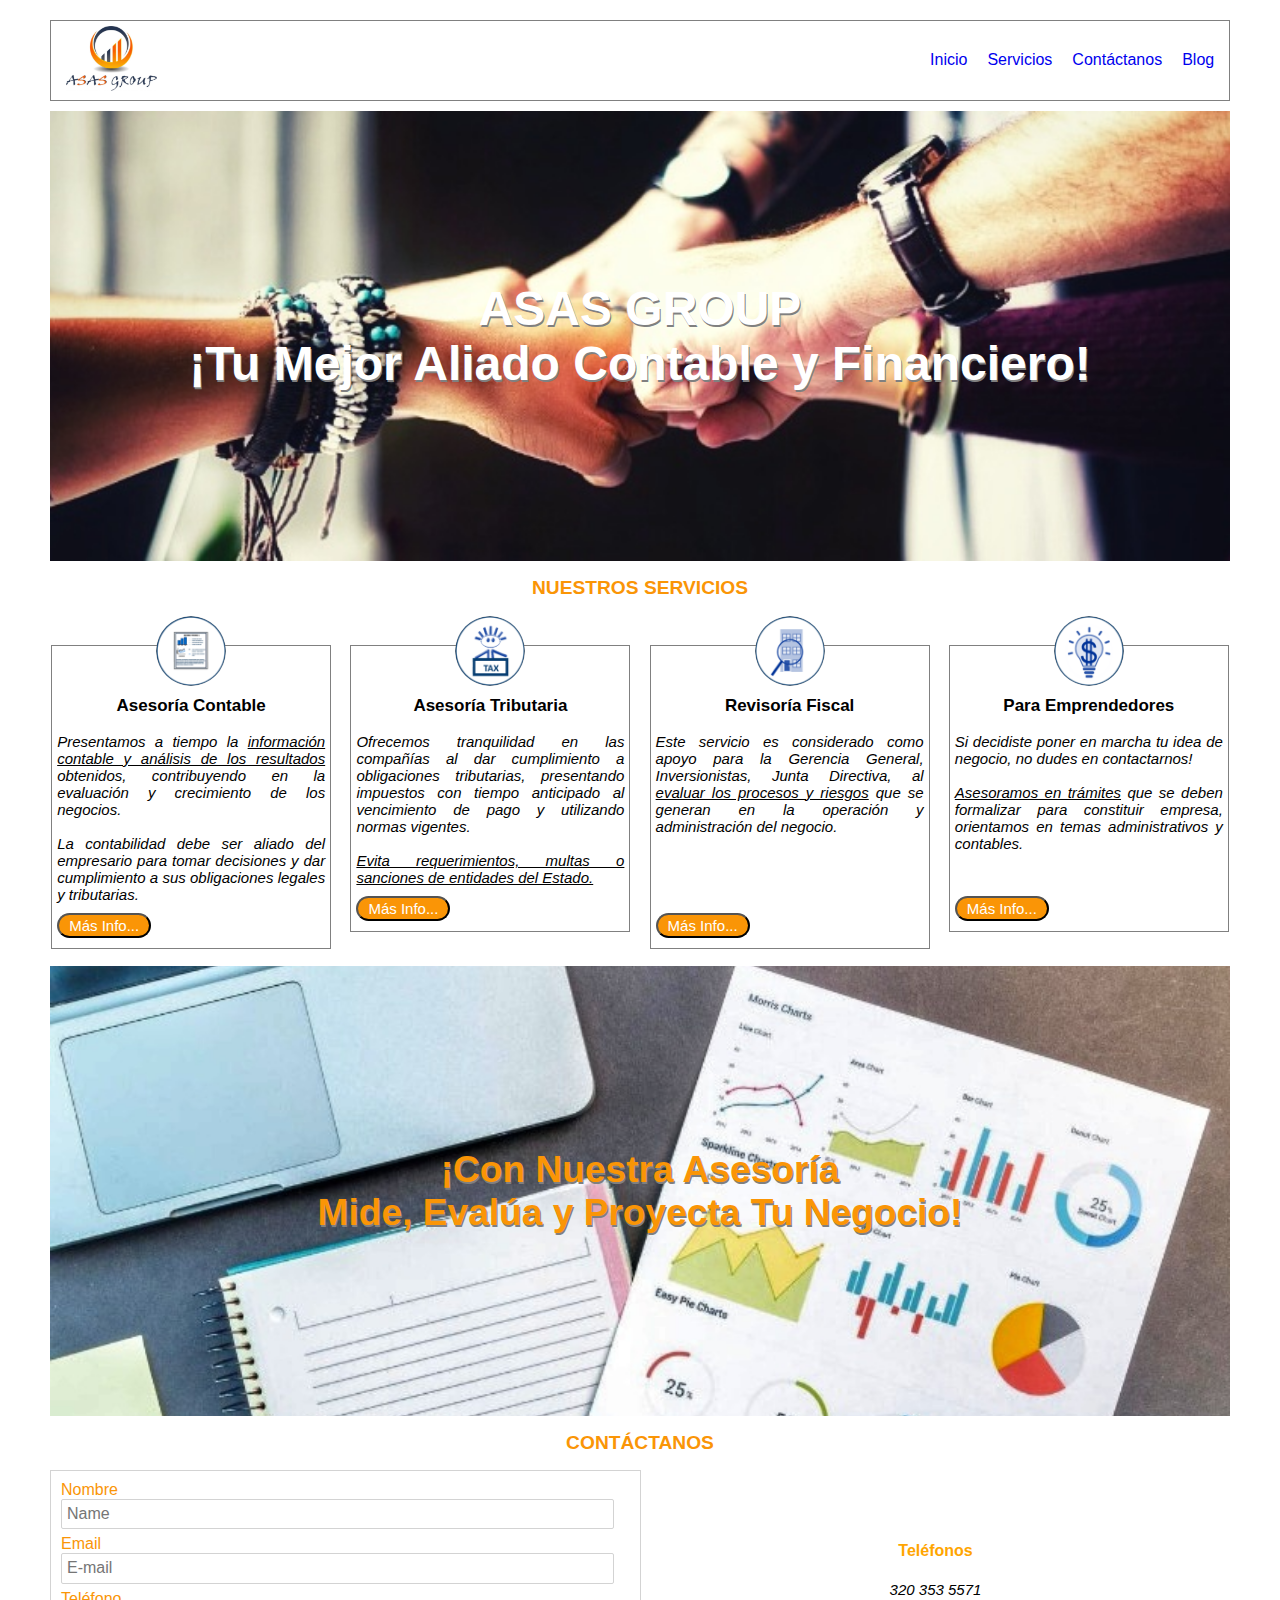
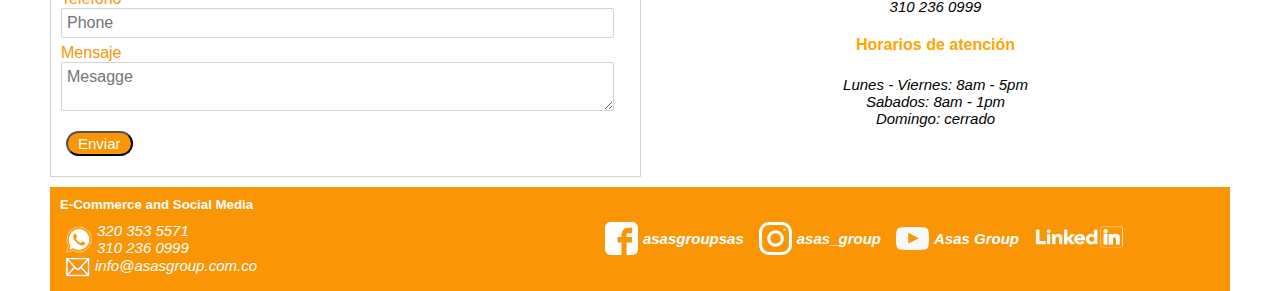
<file: index.html>
<!DOCTYPE html>
<html lang="en">
  <head>
    <meta charset="UTF-8" />
    <meta name="viewport" content="width=device-width, initial-scale=1.0" />
    <meta name="description" content="El sitio de los mejores!" />
    <meta name="author" content="Yayoamerchan" />
    <meta
      name="keywords"
      content="Asas Group, contadores, contabilidad, servicios, contables, tributarios, financieros"
    />
    <link rel="stylesheet" href="css/normalize.css" />
    <link rel="stylesheet" href="css/estilos.css" />
    <link rel="stylesheet" href="css/mobile.css" />
    <link rel="stylesheet" href="css/grid.css" />
    <link rel="icon" type="image.png" href="images/favicon.png" />
    <link rel="canonical" href="https://www.asasgroup.com.co/" />
    <title>ASAS GROUP - Tu mejor Aliado!</title>
  </head>
  <body>
    <!------- inicio del navBar -->
    <div class="wrapper">
      <nav>
        <a href="#"><img src="images/LOGO_ASAS_SIN.png" alt="Logo_Asas" /></a>
        <ul>
          <li>
            <a href="#">Inicio</a>
          </li>
          <li>
            <a href="#servicios">Servicios</a>
          </li>
          <li>
            <a href="#contactanos">Contáctanos</a>
          </li>
          <li>
            <a href="https://asasgroupsas.blogspot.com/">Blog</a>
          </li>
        </ul>
      </nav>

      <!-- inicio del la seccion principal -->
      <section class="mainSection">
        <h1>
          ASAS GROUP <br />
          ¡Tu Mejor Aliado Contable y Financiero!
        </h1>
      </section>

      <!-- -----   Servicios -->
      <h2 class="services_title" id="servicios">NUESTROS SERVICIOS</h2>
      <div class="services">
        <div class="container_service">
          <img src="images/Contable.png" alt="Contabilidad" />
          <div class="text">
            <h3>Asesoría Contable</h3>
            <p>
              Presentamos a tiempo la
              <u>información contable y análisis de los resultados</u>
              obtenidos, contribuyendo en la evaluación y crecimiento de los
              negocios. <br />
              <br />
              La contabilidad debe ser aliado del empresario para tomar
              decisiones y dar cumplimiento a sus obligaciones legales y
              tributarias.
            </p>
            <a href="contabilidad.html">
              <input type="submit" class="main_btn" value="Más Info..." />
            </a>
          </div>
        </div>
        <div class="container_service">
          <img src="images/Impuesto.png" alt="Tributaria" />
          <div class="text">
            <h3>Asesoría Tributaria</h3>
            <p>
              Ofrecemos tranquilidad en las compañías al dar cumplimiento a
              obligaciones tributarias, presentando impuestos con tiempo
              anticipado al vencimiento de pago y utilizando normas vigentes.
              <br />
              <br />
              <u
                >Evita requerimientos, multas o sanciones de entidades del
                Estado. </u
              ><br />
            </p>
            <a href="tributaria.html">
              <input type="submit" class="main_btn" value="Más Info..." />
            </a>
          </div>
        </div>
        <div class="container_service">
          <img src="images/Auditoria.png" alt="Contabilidad" />
          <div class="text">
            <h3>Revisoría Fiscal</h3>
            <p>
              Este servicio es considerado como apoyo para la Gerencia General,
              Inversionistas, Junta Directiva, al
              <u>evaluar los procesos y riesgos</u>
              que se generan en la operación y administración del negocio.
              <br /><br /><br /><br /><br />
            </p>
            <a href="auditoria.html">
              <input type="submit" class="main_btn" value="Más Info..." />
            </a>
          </div>
        </div>
        <div class="container_service">
          <img src="images/Emprender.png" alt="Contabilidad" />
          <div class="text t_emprendedor">
            <h3>Para Emprendedores</h3>
            <p>
              Si decidiste poner en marcha tu idea de negocio, no dudes en
              contactarnos!
              <br />
              <br />
              <u>Asesoramos en trámites</u> que se deben formalizar para
              constituir empresa, orientamos en temas administrativos y
              contables. <br /><br /><br />
            </p>
            <a href="emprendedores.html">
              <input type="submit" class="main_btn" value="Más Info..." />
            </a>
          </div>
        </div>
      </div>

      <!-- ----slogan -->
      <div class="slogan">
        <h2>
          ¡Con Nuestra Asesoría <br />
          Mide, Evalúa y Proyecta Tu Negocio!
        </h2>
      </div>

      <!-- ------Contactos -->
      <h2>CONTÁCTANOS</h2>
      <div class="container_cont" id="contactanos">
        <div class="row">
          <div class="col-6 formulario">
            <form action="">
              <label for="names">Nombre</label>
              <br />
              <input
                type="text"
                id="names"
                class="data"
                placeholder="Name"
                required
              />
              <br />
              <label for="mail">Email</label>
              <br />
              <input
                type="email"
                id="mail"
                class="data"
                placeholder="E-mail"
                required
              />
              <br />
              <label for="phone">Teléfono</label>
              <br />
              <input
                type="tel"
                id="phone"
                placeholder="Phone"
                class="data"
                required
              />
              <br />
              <label for="message">Mensaje</label>
              <br />
              <textarea
                name=""
                id="message"
                placeholder="Mesagge"
                required
              ></textarea>
              <a href="#">
                <input type="submit" class="main_btn" value="Enviar" />
              </a>
            </form>
          </div>
          <div class="col-6 horario">
            <h4>Teléfonos</h4>
            <p>
              320 353 5571 <br />
              310 236 0999
            </p>
            <h4>Horarios de atención</h4>
            <p>
              Lunes - Viernes: 8am - 5pm
              <br />
              Sabados: 8am - 1pm
              <br />
              Domingo: cerrado
            </p>
          </div>
        </div>
      </div>

      <!----- footer -->
      <footer class="footer">
        <h5>E-Commerce and Social Media</h5>
        <div class="row">
          <!------ leftfooter -->
          <div class="col-4 chat">
            <div class="socialLeft">
              <a href="" class="whatsImage" target="_blank">
                <img src="images/whatsapp.png" alt="whatsapp" />
              </a>
              <p>
                320 353 5571 <br />
                310 236 0999
              </p>
            </div>
            <br />
            <div class="socialLeft">
              <a href="" target="_blank" class="email">
                <img src="images/mail.png" id="imgMail" alt="mail" />
                <p>
                  info@asasgroup.com.co
                </p>
              </a>
            </div>
          </div>
          <!------ rightfooter -->
          <div class="col-8">
            <div class="socialMedia">
              <div class="facebook">
                <a
                  href="https://www.facebook.com/asasgroupsas/"
                  class="socialLink"
                  target="_blank"
                >
                  <img src="images/facebook.svg" id="socialImage" alt="" />
                  <p><strong>asasgroupsas</strong></p>
                </a>
              </div>
              <div class="instagram">
                <a
                  href="https://www.instagram.com/asas_group/"
                  class="socialLink"
                  target="_blank"
                >
                  <img src="images/instagram.svg" id="socialImage" alt="" />
                  <p><strong>asas_group</strong></p>
                </a>
              </div>
              <div class="youtube">
                <a
                  href="https://www.youtube.com/channel/UC-IrFp-_73s5o8YHUHdszXA"
                  class="socialLink"
                  target="_blank"
                >
                  <img src="images/youtube.svg" id="socialImage" alt="" />
                  <p><strong>Asas Group</strong></p>
                </a>
              </div>
              <div>
                <a
                  href="https://www.linkedin.com/in/asas-group-sas-0109a9198/"
                  class=""
                  target="_blank"
                >
                  <img
                    src="images/linkedinWhite.png"
                    alt="linkedin"
                    id="linkedin"
                  />
                </a>
              </div>
            </div>
          </div>
        </div>
      </footer>
    </div>
  </body>
</html>
</file>
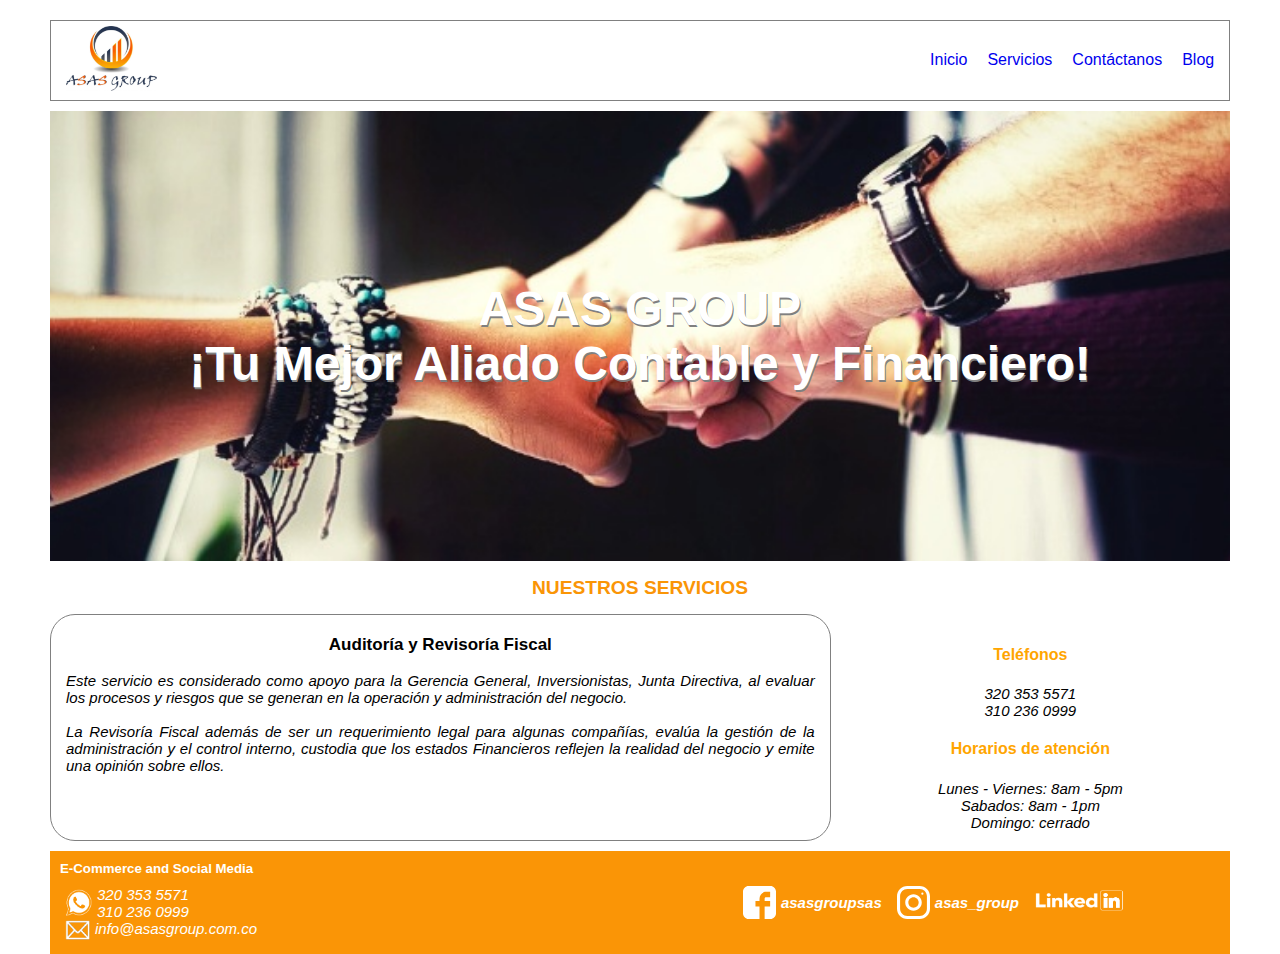
<file: auditoria.html>
<!DOCTYPE html>
<html lang="en">
  <head>
    <meta charset="UTF-8" />
    <meta name="viewport" content="width=device-width, initial-scale=1.0" />
    <meta name="description" content="El sitio de los mejores!" />
    <link rel="stylesheet" href="css/normalize.css" />
    <link rel="stylesheet" href="css/estilos.css" />
    <link rel="stylesheet" href="css/mobile.css" />
    <link rel="stylesheet" href="css/grid.css" />
    <title>ASAS GROUP - Portafolio!</title>
  </head>
  <body>
    <!------- inicio del navBar -->
    <div class="wrapper">
      <nav>
        <a href="index.html"
          ><img src="images/LOGO_ASAS_SIN.png" alt="Logo_Asas"
        /></a>
        <ul>
          <li>
            <a href="index.html">Inicio</a>
          </li>
          <li>
            <a href="index.html#servicios">Servicios</a>
          </li>
          <li>
            <a href="auditoria.html#ecommerce">Contáctanos</a>
          </li>
          <li>
            <a href="https://asasgroupsas.blogspot.com/">Blog</a>
          </li>
        </ul>
      </nav>

      <!-- inicio del la seccion principal -->
      <section class="mainSection">
        <h1>
          ASAS GROUP <br />
          ¡Tu Mejor Aliado Contable y Financiero!
        </h1>
      </section>

      <!------ Servicio -->
      <a href="index.html#servicios">
        <h2 class="services_title">NUESTROS SERVICIOS</h2>
      </a>
      <div class="row">
        <div class="col-8 serviceText" id="servicios">
          <h3 class="serviceTitle">Auditoría y Revisoría Fiscal</h3>
          <p>
            Este servicio es considerado como apoyo para la Gerencia General,
            Inversionistas, Junta Directiva, al evaluar los procesos y riesgos
            que se generan en la operación y administración del negocio.
            <br /><br />
            La Revisoría Fiscal además de ser un requerimiento legal para
            algunas compañías, evalúa la gestión de la administración y el
            control interno, custodia que los estados Financieros reflejen la
            realidad del negocio y emite una opinión sobre ellos.
            <br />
          </p>
        </div>
        <div class="col-4 horario">
          <h4>Teléfonos</h4>
          <p>
            320 353 5571 <br />
            310 236 0999
          </p>
          <h4>Horarios de atención</h4>
          <p>
            Lunes - Viernes: 8am - 5pm
            <br />
            Sabados: 8am - 1pm
            <br />
            Domingo: cerrado
          </p>
        </div>
      </div>

      <!----- footer -->
      <footer class="footer" id="ecommerce">
        <h5>E-Commerce and Social Media</h5>
        <div class="row">
          <!------ leftfooter -->
          <div class="col-4 chat">
            <div class="socialLeft">
              <a href="" class="whatsImage" target="_blank">
                <img src="images/whatsapp.png" alt="whatsapp" />
              </a>
              <p>
                320 353 5571 <br />
                310 236 0999
              </p>
            </div>
            <br />
            <div class="socialLeft">
              <a href="" target="_blank" class="email">
                <img src="images/mail.png" id="imgMail" alt="mail" />
                <p>
                  info@asasgroup.com.co
                </p>
              </a>
            </div>
          </div>
          <!------ rightfooter -->
          <div class="col-8">
            <div class="socialMedia">
              <div class="facebook">
                <a
                  href="https://www.facebook.com/asasgroupsas/"
                  class="socialLink"
                  target="_blank"
                >
                  <img src="images/facebook.svg" id="socialImage" alt="" />
                  <p><strong>asasgroupsas</strong></p>
                </a>
              </div>
              <div class="instagram">
                <a
                  href="https://www.instagram.com/asas_group/"
                  class="socialLink"
                  target="_blank"
                >
                  <img src="images/instagram.svg" id="socialImage" alt="" />
                  <p><strong>asas_group</strong></p>
                </a>
              </div>
              <div>
                <a
                  href="https://www.linkedin.com/in/asas-group-sas-0109a9198/"
                  class=""
                  target="_blank"
                >
                  <img
                    src="images/linkedinWhite.png"
                    alt="linkedin"
                    id="linkedin"
                  />
                </a>
              </div>
            </div>
          </div>
        </div>
      </footer>
    </div>
  </body>
</html>
</file>
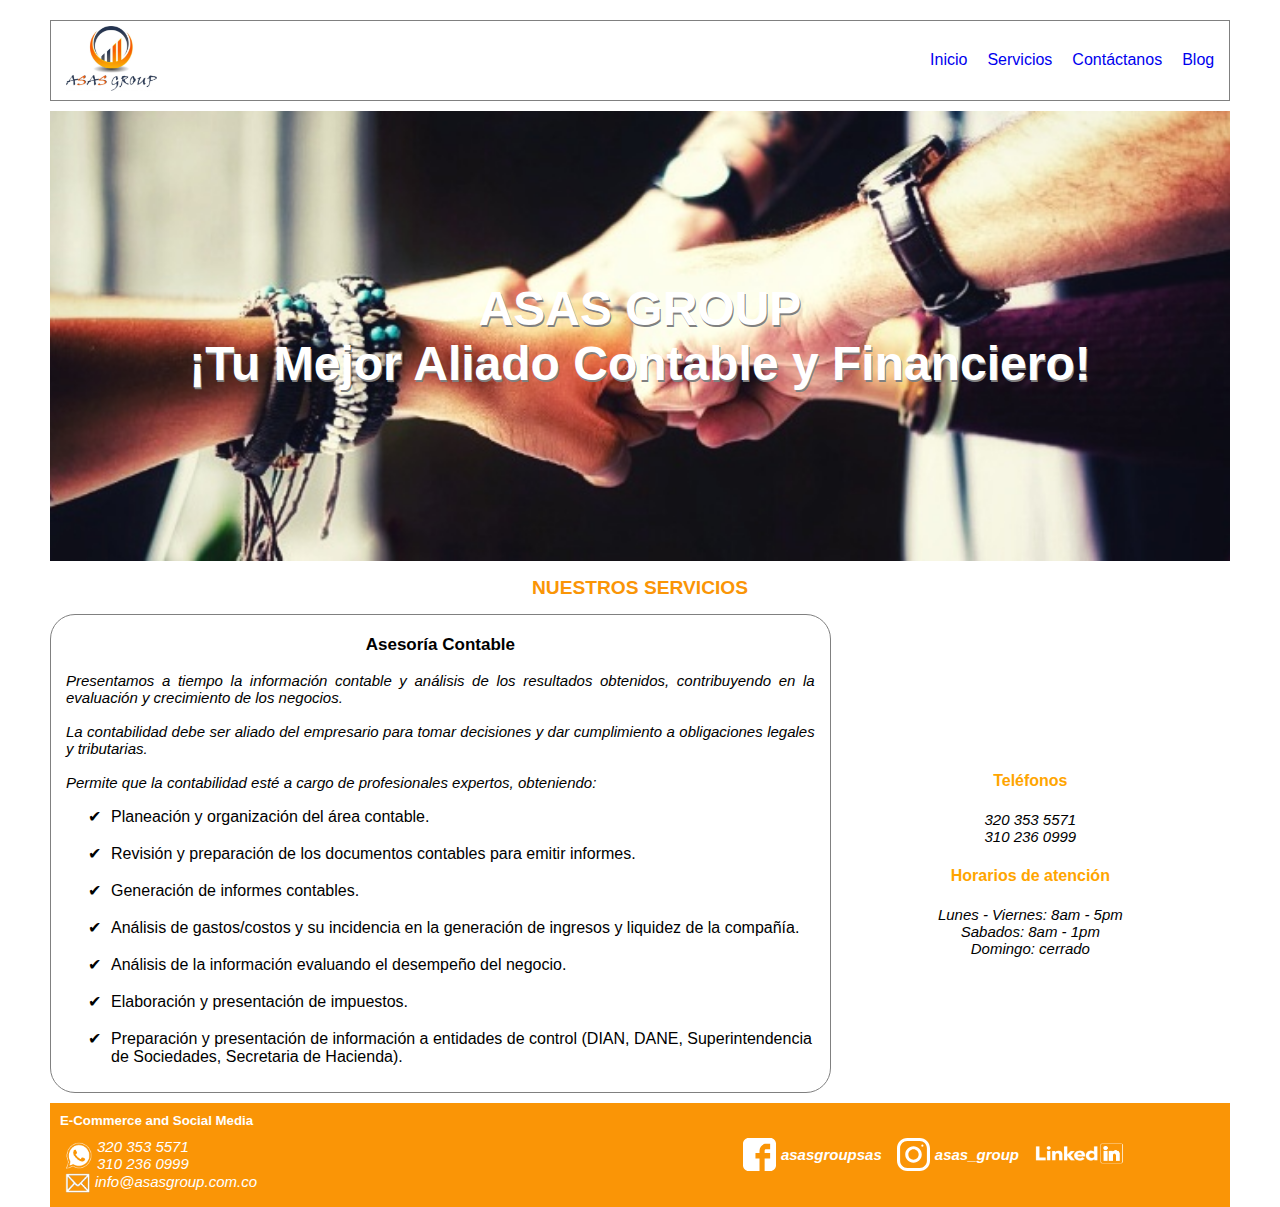
<file: contabilidad.html>
<!DOCTYPE html>
<html lang="en">
  <head>
    <meta charset="UTF-8" />
    <meta name="viewport" content="width=device-width, initial-scale=1.0" />
    <meta name="description" content="El sitio de los mejores!" />
    <link rel="stylesheet" href="css/normalize.css" />
    <link rel="stylesheet" href="css/estilos.css" />
    <link rel="stylesheet" href="css/mobile.css" />
    <link rel="stylesheet" href="css/grid.css" />
    <title>ASAS GROUP - Portafolio!</title>
  </head>
  <body>
    <!------- inicio del navBar -->
    <div class="wrapper">
      <nav>
        <a href="index.html"
          ><img src="images/LOGO_ASAS_SIN.png" alt="Logo_Asas"
        /></a>
        <ul>
          <li>
            <a href="index.html">Inicio</a>
          </li>
          <li>
            <a href="index.html#servicios">Servicios</a>
          </li>
          <li>
            <a href="contabilidad.html#ecommerce">Contáctanos</a>
          </li>
          <li>
            <a href="https://asasgroupsas.blogspot.com/">Blog</a>
          </li>
        </ul>
      </nav>

      <!-- inicio del la seccion principal -->
      <section class="mainSection">
        <h1>
          ASAS GROUP <br />
          ¡Tu Mejor Aliado Contable y Financiero!
        </h1>
      </section>

      <!------ Servicio -->
      <a href="index.html#servicios">
        <h2 class="services_title">NUESTROS SERVICIOS</h2>
      </a>
      <div class="row">
        <div class="col-8 serviceText" id="servicios">
          <h3 class="serviceTitle">Asesoría Contable</h3>
            <p>
                Presentamos a tiempo la información contable y análisis de los resultados obtenidos, contribuyendo en la evaluación y
                crecimiento de los negocios.
                <br /><br />
                La contabilidad debe ser aliado del empresario para tomar
                decisiones y dar cumplimiento a obligaciones legales y
                tributarias.
                <br /><br />
                Permite que la contabilidad esté a cargo de profesionales
                expertos, obteniendo:
                <br />
                <div class="vinetas">
                  <ul>
                    <li>
                      Planeación y organización del área contable.
                    </li>
                    <br />
                    <li>
                      Revisión y preparación de los documentos contables para
                      emitir informes.
                    </li>
                    <br />
                    <li>
                      Generación de informes contables.
                    </li>
                    <br />
                    <li>
                      Análisis de gastos/costos y su incidencia en la generación
                      de ingresos y liquidez de la compañía.
                    </li>
                    <br />
                    <li>
                      Análisis de la información evaluando el desempeño del
                      negocio.
                    </li>
                    <br />
                    <li>
                      Elaboración y presentación de impuestos.
                    </li>
                    <br />
                    <li>
                      Preparación y presentación de información a entidades de
                      control (DIAN, DANE, Superintendencia de Sociedades,
                      Secretaria de Hacienda).
                    </li>
                  </ul>
                </div>
            </p>
        </div>
        <div class="col-4 horario">
            <h4>Teléfonos</h4>
            <p>
              320 353 5571 <br />
              310 236 0999
            </p>
            <h4>Horarios de atención</h4>
            <p>
              Lunes - Viernes: 8am - 5pm
              <br />
              Sabados: 8am - 1pm
              <br />
              Domingo: cerrado
            </p>
        </div>
      </div>

      <!----- footer -->
      <footer class="footer" id="ecommerce">
        <h5>E-Commerce and Social Media</h5>
        <div class="row">
          <!------ leftfooter -->
          <div class="col-4 chat">
            <div class="socialLeft">
              <a href="" class="whatsImage" target="_blank">
                <img src="images/whatsapp.png" alt="whatsapp" />
              </a>
              <p>
                320 353 5571 <br />
                310 236 0999
              </p>
            </div>
            <br />
            <div class="socialLeft">
              <a href="" target="_blank" class="email">
                <img src="images/mail.png" id="imgMail" alt="mail" />
                <p>
                  info@asasgroup.com.co
                </p>
              </a>
            </div>
          </div>
          <!------ rightfooter -->
          <div class="col-8">
            <div class="socialMedia">
              <div class="facebook">
                <a href="https://www.facebook.com/asasgroupsas/" class="socialLink" target="_blank">
                  <img src="images/facebook.svg" id="socialImage" alt="" />
                  <p><strong>asasgroupsas</strong></p>
                </a>
              </div>
              <div class="instagram">
                <a href="https://www.instagram.com/asas_group/" class="socialLink" target="_blank">
                  <img src="images/instagram.svg" id="socialImage" alt="" />
                  <p><strong>asas_group</strong></p>
                </a>
              </div>
              <div>
                <a href="https://www.linkedin.com/in/asas-group-sas-0109a9198/" class="" target="_blank">
                  <img src="images/linkedinWhite.png" alt="linkedin" id="linkedin" />
                </a>
              </div>
            </div>
          </div>
        </div>
      </footer>
    </div>
  </body>
</html>
</file>
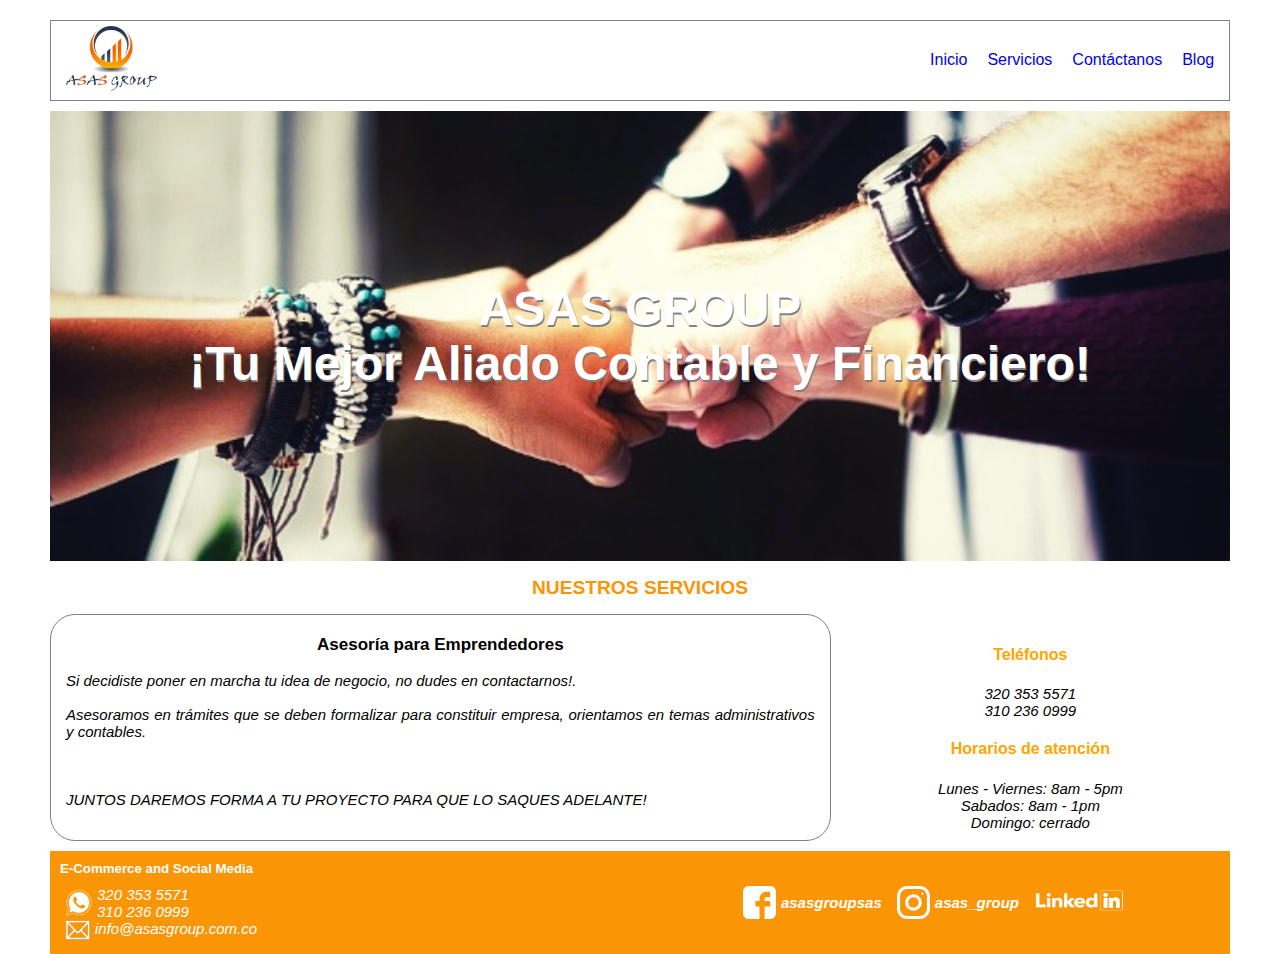
<file: emprendedores.html>
<!DOCTYPE html>
<html lang="en">
  <head>
    <meta charset="UTF-8" />
    <meta name="viewport" content="width=device-width, initial-scale=1.0" />
    <meta name="description" content="El sitio de los mejores!" />
    <link rel="stylesheet" href="css/normalize.css" />
    <link rel="stylesheet" href="css/estilos.css" />
    <link rel="stylesheet" href="css/mobile.css" />
    <link rel="stylesheet" href="css/grid.css" />
    <title>ASAS GROUP - Portafolio!</title>
  </head>
  <body>
    <!------- inicio del navBar -->
    <div class="wrapper">
      <nav>
        <a href="index.html"
          ><img src="images/LOGO_ASAS_SIN.png" alt="Logo_Asas"
        /></a>
        <ul>
          <li>
            <a href="index.html">Inicio</a>
          </li>
          <li>
            <a href="index.html#servicios">Servicios</a>
          </li>
          <li>
            <a href="emprendedores.html#ecommerce">Contáctanos</a>
          </li>
          <li>
            <a href="https://asasgroupsas.blogspot.com/">Blog</a>
          </li>
        </ul>
      </nav>

      <!-- inicio del la seccion principal -->
      <section class="mainSection">
        <h1>
          ASAS GROUP <br />
          ¡Tu Mejor Aliado Contable y Financiero!
        </h1>
      </section>

      <!------ Servicio -->
      <a href="index.html#servicios">
        <h2 class="services_title">NUESTROS SERVICIOS</h2>
      </a>
      <div class="row">
        <div class="col-8 serviceText" id="servicios">
          <h3 class="serviceTitle">Asesoría para Emprendedores</h3>
          <p>
            Si decidiste poner en marcha tu idea de negocio, no dudes en
            contactarnos!.
            <br /><br />
            Asesoramos en trámites que se deben formalizar para constituir
            empresa, orientamos en temas administrativos y contables.
            <br /><br /><br /><br />
            JUNTOS DAREMOS FORMA A TU PROYECTO PARA QUE LO SAQUES ADELANTE!
          </p>
        </div>
        <div class="col-4 horario">
          <h4>Teléfonos</h4>
          <p>
            320 353 5571 <br />
            310 236 0999
          </p>
          <h4>Horarios de atención</h4>
          <p>
            Lunes - Viernes: 8am - 5pm
            <br />
            Sabados: 8am - 1pm
            <br />
            Domingo: cerrado
          </p>
        </div>
      </div>

      <!----- footer -->
      <footer class="footer" id="ecommerce">
        <h5>E-Commerce and Social Media</h5>
        <div class="row">
          <!------ leftfooter -->
          <div class="col-4 chat">
            <div class="socialLeft">
              <a href="" class="whatsImage" target="_blank">
                <img src="images/whatsapp.png" alt="whatsapp" />
              </a>
              <p>
                320 353 5571 <br />
                310 236 0999
              </p>
            </div>
            <br />
            <div class="socialLeft">
              <a href="" target="_blank" class="email">
                <img src="images/mail.png" id="imgMail" alt="mail" />
                <p>
                  info@asasgroup.com.co
                </p>
              </a>
            </div>
          </div>
          <!------ rightfooter -->
          <div class="col-8">
            <div class="socialMedia">
              <div class="facebook">
                <a
                  href="https://www.facebook.com/asasgroupsas/"
                  class="socialLink"
                  target="_blank"
                >
                  <img src="images/facebook.svg" id="socialImage" alt="" />
                  <p><strong>asasgroupsas</strong></p>
                </a>
              </div>
              <div class="instagram">
                <a
                  href="https://www.instagram.com/asas_group/"
                  class="socialLink"
                  target="_blank"
                >
                  <img src="images/instagram.svg" id="socialImage" alt="" />
                  <p><strong>asas_group</strong></p>
                </a>
              </div>
              <div>
                <a
                  href="https://www.linkedin.com/in/asas-group-sas-0109a9198/"
                  class=""
                  target="_blank"
                >
                  <img
                    src="images/linkedinWhite.png"
                    alt="linkedin"
                    id="linkedin"
                  />
                </a>
              </div>
            </div>
          </div>
        </div>
      </footer>
    </div>
  </body>
</html>
</file>
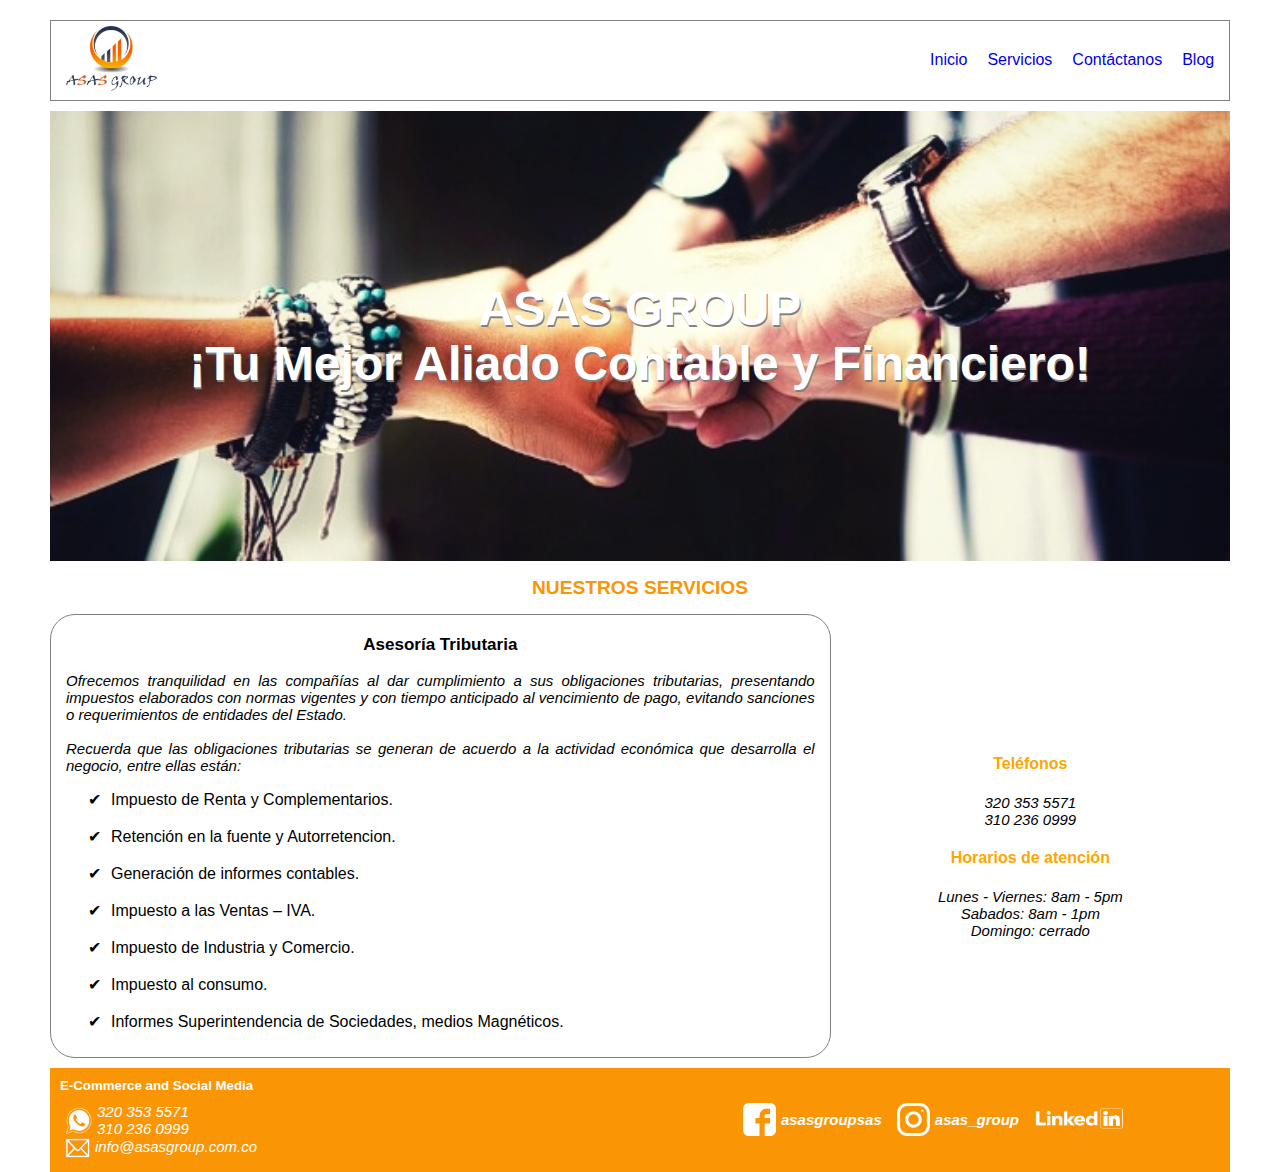
<file: tributaria.html>
<!DOCTYPE html>
<html lang="en">
  <head>
    <meta charset="UTF-8" />
    <meta name="viewport" content="width=device-width, initial-scale=1.0" />
    <meta name="description" content="El sitio de los mejores!" />
    <link rel="stylesheet" href="css/normalize.css" />
    <link rel="stylesheet" href="css/estilos.css" />
    <link rel="stylesheet" href="css/mobile.css" />
    <link rel="stylesheet" href="css/grid.css" />
    <title>ASAS GROUP - Portafolio!</title>
  </head>
  <body>
    <!------- inicio del navBar -->
    <div class="wrapper">
      <nav>
        <a href="index.html"
          ><img src="images/LOGO_ASAS_SIN.png" alt="Logo_Asas"
        /></a>
        <ul>
          <li>
            <a href="index.html">Inicio</a>
          </li>
          <li>
            <a href="index.html#servicios">Servicios</a>
          </li>
          <li>
            <a href="tributaria.html#ecommerce">Contáctanos</a>
          </li>
          <li>
            <a href="https://asasgroupsas.blogspot.com/">Blog</a>
          </li>
        </ul>
      </nav>

      <!-- inicio del la seccion principal -->
      <section class="mainSection">
        <h1>
          ASAS GROUP <br />
          ¡Tu Mejor Aliado Contable y Financiero!
        </h1>
      </section>

      <!------ Servicio -->
      <a href="index.html#servicios">
        <h2 class="services_title">NUESTROS SERVICIOS</h2>
      </a>
      <div class="row">
        <div class="col-8 serviceText" id="servicios">
          <h3 class="serviceTitle">Asesoría Tributaria</h3>
            <p>
                Ofrecemos tranquilidad en las compañías al dar cumplimiento a sus obligaciones tributarias, presentando impuestos
                elaborados con normas vigentes y con tiempo anticipado al vencimiento de pago, evitando sanciones o requerimientos de
                entidades del Estado.
                <br /><br />
                Recuerda que las obligaciones tributarias se generan de acuerdo a la actividad económica que desarrolla el negocio,
                entre ellas están:
                <br />
                <div class="vinetas">
                  <ul>
                    <li>
                      Impuesto de Renta y Complementarios.
                    </li>
                    <br />
                    <li>
                      Retención en la fuente y Autorretencion.
                    </li>
                    <br />
                    <li>
                      Generación de informes contables.
                    </li>
                    <br />
                    <li>
                      Impuesto a las Ventas – IVA.
                    </li>
                    <br />
                    <li>
                      Impuesto de Industria y Comercio.
                    </li>
                    <br />
                    <li>
                      Impuesto al consumo.
                    </li>
                    <br />
                    <li>
                      Informes Superintendencia de Sociedades, medios Magnéticos.
                    </li>
                  </ul>
                </div>
            </p>
        </div>
        <div class="col-4 horario">
            <h4>Teléfonos</h4>
            <p>
              320 353 5571 <br />
              310 236 0999
            </p>
            <h4>Horarios de atención</h4>
            <p>
              Lunes - Viernes: 8am - 5pm
              <br />
              Sabados: 8am - 1pm
              <br />
              Domingo: cerrado
            </p>
        </div>
      </div>

      <!----- footer -->
      <footer class="footer" id="ecommerce">
        <h5>E-Commerce and Social Media</h5>
        <div class="row">
          <!------ leftfooter -->
          <div class="col-4 chat">
            <div class="socialLeft">
              <a href="" class="whatsImage" target="_blank">
                <img src="images/whatsapp.png" alt="whatsapp" />
              </a>
              <p>
                320 353 5571 <br />
                310 236 0999
              </p>
            </div>
            <br />
            <div class="socialLeft">
              <a href="" target="_blank" class="email">
                <img src="images/mail.png" id="imgMail" alt="mail" />
                <p>
                  info@asasgroup.com.co
                </p>
              </a>
            </div>
          </div>
          <!------ rightfooter -->
          <div class="col-8">
            <div class="socialMedia">
              <div class="facebook">
                <a href="https://www.facebook.com/asasgroupsas/" class="socialLink" target="_blank">
                  <img src="images/facebook.svg" id="socialImage" alt="" />
                  <p><strong>asasgroupsas</strong></p>
                </a>
              </div>
              <div class="instagram">
                <a href="https://www.instagram.com/asas_group/" class="socialLink" target="_blank">
                  <img src="images/instagram.svg" id="socialImage" alt="" />
                  <p><strong>asas_group</strong></p>
                </a>
              </div>
              <div>
                <a href="https://www.linkedin.com/in/asas-group-sas-0109a9198/" class="" target="_blank">
                  <img src="images/linkedinWhite.png" alt="linkedin" id="linkedin" />
                </a>
              </div>
            </div>
          </div>
        </div>
      </footer>
    </div>
  </body>
</html>
</file>
<file: css/estilos.css>
/*---- Variables */

:root {
  /*------ Colores */
  --orangeAsas-color: #fa9506;
  --blueAsas-color: #253451;
  --white-color: white;
  /*------ Tipografía */
  --normal: 12px;
  /*------ Espaciado */
  --space: 10px;
  --space-2: 20px;
  /*------ Box shadow*/
  --box: 0px 0 2px 1px #e6e5e9;
}

/* -------------------------- */

html {
  padding: 0;
  margin: 0;
  font-family: "Segoe UI", Tahoma, Geneva, Verdana, sans-serif;
  font-size: 100%; /* tamaño predeterminado 16px */
  color: var (--blueAsas-color);
}

.wrapper {
  padding: 0 3.125em;
}

/* -----  navBar */

nav {
  display: flex;
  justify-content: space-between;
  align-items: center;
  padding: 0.3em;
  border: 1px solid grey;
  margin: 1.25em 0 0.625em 0;
}

nav a img {
  height: 65px;
  margin-left: 0.625em;
}

nav ul {
  display: flex;
  flex-wrap: wrap;
  justify-content: center;
}

nav ul li {
  list-style: none;
  padding: 0 10px;
}

a {
  text-decoration: none;
}

nav a:hover {
  color: var(--orangeAsas-color);
}

/* --------- */

/*----- main section */

.mainSection {
  background-image: url(../images/backgroundPpal.png);
  background-repeat: no-repeat;
  background-position: center;
  background-size: cover;
  overflow: hidden;
  height: 50vh;
  display: flex;
  align-items: center;
  justify-content: center;
}

h1 {
  color: white;
  text-align: center;
  font-size: 3em;
  padding: 0.625em;
  margin: 0;
  /* text-decoration: dotted; */
  /* text-shadow: derecha abajo difuminado Color; */
  text-shadow: 1px 2px gray;
  /* text-shadow: -1px 0 gray, 1px 0 gray, 0 1px gray, 0 -1px gray; */
}

/* --------- */

/*----- servicios */
h2 {
  color: var(--orangeAsas-color);
  text-align: center;
  font-size: 1.2em;
}

.services {
  display: flex;
  justify-content: space-between;
  flex-wrap: wrap;
}

.container_service {
  width: 17.5em;
  padding: 0.1%;
  text-align: center;
}

.text {
  border: 1px solid gray;
  text-align: start;
}

.serviceText {
  border: 1px solid gray;
  border-radius: 25px;
  text-align: start;
  /* padding: auto 10px; */
}

ul {
  list-style-type: "\2714";
}

li {
  padding-left: 10px;
}

h3 {
  margin-top: 50px;
  text-align: center;
  font-size: 1.0625em;
}

h4 {
  color: orange;
}

.serviceTitle {
  margin-top: 10px;
  text-align: center;
  font-size: 1.0625em;
}

p {
  text-align: justify;
  font-size: 0.9375em;
  font-style: oblique;
  margin: 0 5px;
}

.services img {
  border-radius: 50%;
}

.container_service img {
  height: 70px;
  width: 70px;
  margin-bottom: -45px;
}

.main_btn {
  background-color: var(--orangeAsas-color);
  color: var(--white-color);
  border-radius: 20px;
  padding: 2px 10px;
  font-size: 0.9375em;
  cursor: pointer;
  margin: 10px 0 10px 5px;
}

.main_btn:hover {
  background-color: orangered;
}
/* ------fin services */

/* ------slogan */

.slogan {
  background-image: url(../images/sloganImage.png);
  background-repeat: no-repeat;
  background-position: center;
  background-size: cover;
  overflow: hidden;
  height: 50vh;
  display: flex;
  align-items: center;
  justify-content: center;
  margin-top: 1em;
}

.slogan h2 {
  font-size: 2.32em;
  /* text-shadow: derecha abajo difuminado Color; */
  text-shadow: 1px 2px gray;
}

/* --- Contactos */
.col-6 {
  color: var(--orangeAsas-color);
}

.formulario {
  border: 1px solid lightgrey;
}

.data,
textarea {
  width: 95%;
  padding: 5px;
  border-radius: 2px;
  border: 1px solid lightgrey;
  margin-bottom: 6px;
}

.horario {
  text-align: center;
  margin: auto 0;
  /* align-items: center; */
}

.horario p {
  text-align: center;
  color: black;
}

/* -----fotter */
/*--- leftfooter */

.footer {
  margin-top: 0.625em;
  background-color: var(--orangeAsas-color);
  padding-top: 0.625em;
  color: white;
}

h5 {
  margin: 0 10px;
}

.chat {
  margin-left: 0.3125em;
}

.socialLeft {
  align-items: center;
  display: inline-flex;
}

.whatsImage {
  display: flex;
  width: 27px;
  height: 27px;
}

#imgMail {
  height: 20px;
  width: 25px;
}

.email {
  display: flex;
  text-decoration: none;
  color: white;
}

/*--- rightfooter */
.socialMedia {
  display: flex;
  justify-content: flex-end;
  align-items: center;
  margin-right: 6em;
}

.socialLink {
  display: flex;
  align-items: center;
  text-decoration: none;
  color: white;
}

#socialImage {
  display: inline-block;
  width: 2.0625em;
  height: 2.0625em;
}

#linkedin {
  width: 5.625em;
  height: 1.425em;
}

.facebook,
.instagram,
.youtube {
  margin-right: 10px;
}
</file>
<file: css/mobile.css>
/*
#  ····················__····_·__···
#  ···____·___··____··/·/_··(_)·/__·
#  ··/·__·`__·\/·__·\/·__·\/·/·/·_·\
#  ·/·/·/·/·/·/·/_/·/·/_/·/·/·/··__/
#  /_/·/_/·/_/\____/_.___/_/_/\___/·
#  ································· */

@media (max-width: 720px) {
  html .data,
  textarea {
    font-size: 87.5%;
  }
  .socialMedia {
    display: flex;
    flex-wrap: wrap;
    justify-content: center;
    margin: 0;
    padding: 0;
  }
  .wrapper {
    padding: 0 1.875em;
  }
}

@media (max-width: 638px) {
  .container_service {
    width: 50em;
  }


@media (max-width: 600px) {
  html .data,
  textarea {
    font-size: 75%;
  }
  .socialMedia {
    justify-content: center;
    margin: 0;
    padding: 0;
  }
    .chat {
    margin-left: 0;
    display: flex;
    justify-content: center;
  }
  .wrapper {
    padding: 0 0.9375em;
  }
}

@media (max-width: 556px) {
  .slogan h2 {
    padding: 2em;
  }
  div .col-8 {
    margin: 0;
    padding: 0;
  }
  .wrapper {
    padding: 0;
  }
}

@media (max-width: 516px) {
  .container_service {
    width: 50em;
  }
  .socialLeft {
    margin-left: 0.3125em;
  }
}

/* .main_section{
    padding: 5%;
  }
  .products{
    display: block;
    height: auto;
    padding: 5%;
  }
  .product{
    margin-top: auto;
  }
  .beneficios{
    display: initial;
  }
  .mentions{
    display: initial;
  } */
</file>
<file: css/grid.css>
.container {
  max-width: 910px;
  margin: auto;
}

/* Valor por columna = 8.3333333333 */

.row {
  display: flex;
}

.col-1 {
  width: 8.3333333333%;
}
.col-2 {
  width: 16.6666666666%;
}
.col-3 {
  width: 24.9999999999%;
}
.col-4 {
  width: 33.3333333332%;
}
.col-5 {
  width: 41.6666666665%;
}
.col-6 {
  width: 49.9999999998%;
}
.col-7 {
  width: 58.3333333331%;
}
.col-8 {
  width: 66.6666666664%;
}
.col-9 {
  width: 74.9999999997%;
}
.col-10 {
  width: 83.333333333%;
}
.col-11 {
  width: 91.6666666663%;
}
.col-12 {
  width: 100%;
}

.col-1,
.col-2,
.col-3,
.col-4,
.col-5,
.col-6,
.col-7,
.col-8,
.col-9,
.col-10,
.col-11,
.col-12 {
  padding: 10px;
}

.col-1 img,
.col-2 img,
.col-3 img,
.col-4 img,
.col-5 img,
.col-6 img,
.col-7 img,
.col-8 img,
.col-9 img,
.col-10 img,
.col-11 img,
.col-12 img {
  width: 100%;
}

/* .no-desk {
  display: none;
} */

@media (max-width: 600px) {
  .container {
    padding: 30px;
  }
  .no-mobile {
    display: none;
  }
  .no-desk {
    display: initial;
  }
  .row {
    display: inline;
    padding: 10px;
  }
  .col-1,
  .col-2,
  .col-3,
  .col-4,
  .col-5,
  .col-6,
  .col-7,
  .col-8,
  .col-9,
  .col-10,
  .col-11,
  .col-12 {
    width: 100%;
    padding: 6px;
  }
}
</file>
